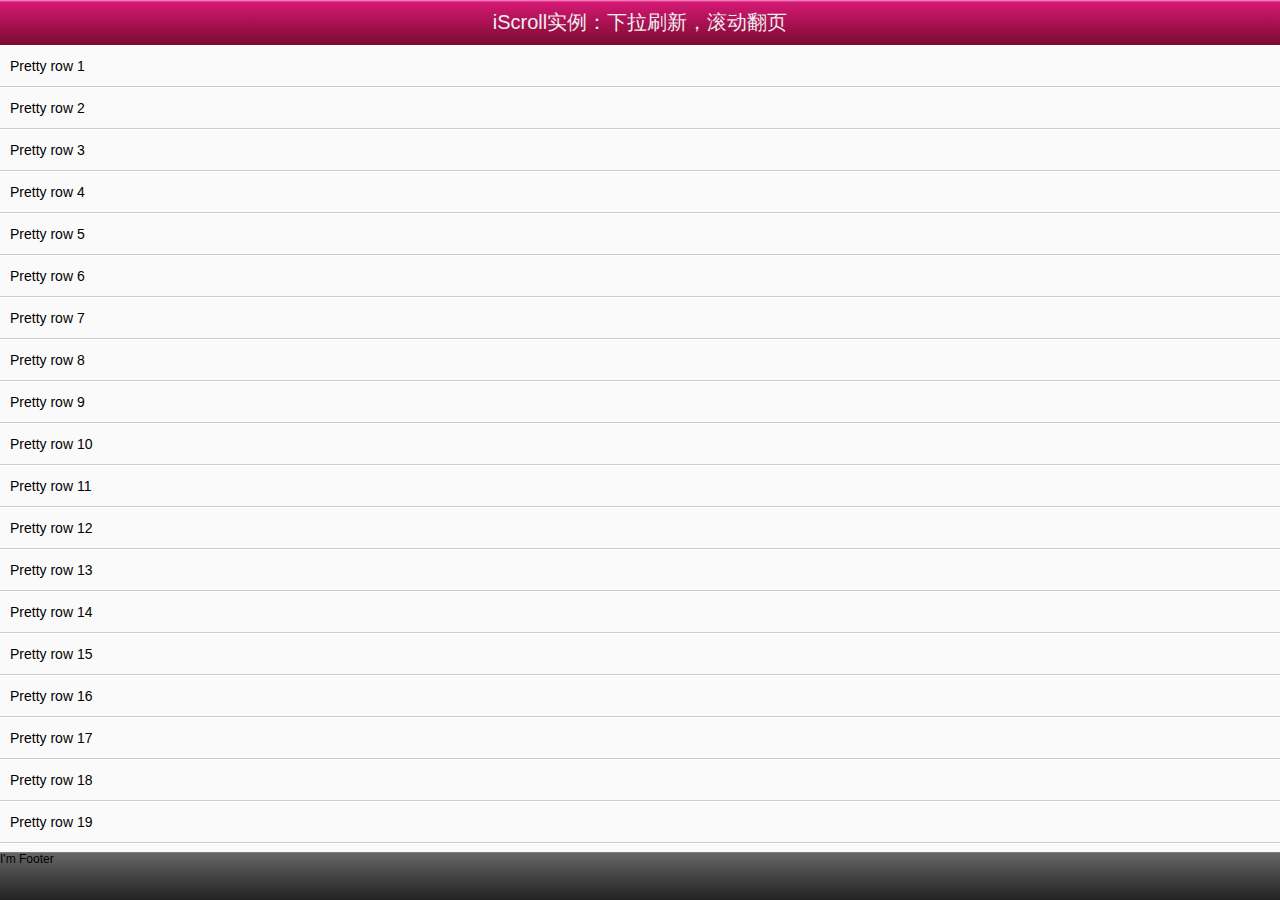
<file: iscroll/pullDownRefresh/index.html>
<!DOCTYPE html>
<html>

<head>
  <meta charset="utf-8">
  <meta name="viewport" content="width=device-width, initial-scale=1.0, user-scalable=0, minimum-scale=1.0, maximum-scale=1.0">
  <meta name="apple-mobile-web-app-capable" content="yes">
  <meta name="apple-mobile-web-app-status-bar-style" content="black">
  <title>iScroll 实例：下拉刷新，滚动翻页</title>
  <link rel="stylesheet" href="scrollbar.css">
  <link rel="stylesheet" href="main.css">

</head>

<body>

  <div id="header">
    iScroll实例：下拉刷新，滚动翻页
  </div>

  <div id="wrapper">
    <div id="scroller">

      <div id="pullDown">
        <span class="pullDownIcon"></span><span class="pullDownLabel">下拉刷新...</span>
      </div>

      <ul id="thelist">
        <li>Pretty row 1</li>
        <li id="aaa">Pretty row 2</li>
        <li>Pretty row 3</li>
        <li>Pretty row 4</li>
        <li>Pretty row 5</li>
        <li>Pretty row 6</li>
        <li>Pretty row 7</li>
        <li>Pretty row 8</li>
        <li>Pretty row 9</li>
        <li>Pretty row 10</li>
        <li>Pretty row 11</li>
        <li>Pretty row 12</li>
        <li>Pretty row 13</li>
        <li>Pretty row 14</li>
        <li>Pretty row 15</li>
        <li>Pretty row 16</li>
        <li>Pretty row 17</li>
        <li>Pretty row 18</li>
        <li>Pretty row 19</li>
        <li>Pretty row 20</li>
        <li>Pretty row 21</li>
        <li>Pretty row 22</li>
        <li>Pretty row 23</li>
        <li>Pretty row 24</li>
        <li>Pretty row 25</li>
        <li>Pretty row 26</li>
        <li>Pretty row 27</li>
        <li>Pretty row 28</li>
        <li>Pretty row 29</li>
        <li>Pretty row 30</li>
        <li>Pretty row 31</li>
        <li>Pretty row 32</li>
        <li>Pretty row 33</li>
        <li>Pretty row 34</li>
        <li>Pretty row 35</li>
        <li>Pretty row 36</li>
        <li>Pretty row 37</li>
        <li>Pretty row 38</li>
        <li>Pretty row 39</li>
        <li>Pretty row 40</li>
      </ul>

      <div id="pullUp">
        <span class="pullUpIcon"></span><span class="pullUpLabel">上拉加载更多...</span>
      </div>

    </div>
  </div>

  <div id="footer">I'm Footer</div>

  <script src="iscroll.js"></script>
  <script src="main.js"></script>

</body>

</html>
</file>
<file: iscroll/pullDownRefresh/scrollbar.css>
/**
*  下拉刷新、滚动翻页样式
*  SnoopyChen (ceo@vmeitime.com)
*  2013-04-26
*/

/*------------- S 默认必须样式  -------------*/
/**
 *
 * 下拉样式 Pull down styles
 *
 */
#pullDown, #pullUp {
	background:#fff;
	height:40px;
	line-height:40px;
	padding:5px 10px;
	border-bottom:1px solid #ccc;
	font-weight:bold;
	font-size:14px;
	color:#888;
}
#pullDown .pullDownIcon, #pullUp .pullUpIcon  {
	display:block; float:left;
	width:40px; height:40px;
	background:url(pull-icon@2x.png) 0 0 no-repeat;
	-webkit-background-size:40px 80px; background-size:40px 80px;
	-webkit-transition-property:-webkit-transform;
	-webkit-transition-duration:250ms;	
}
#pullDown .pullDownIcon {
	-webkit-transform:rotate(0deg) translateZ(0);
}
#pullUp .pullUpIcon  {
	-webkit-transform:rotate(-180deg) translateZ(0);
}

#pullDown.flip .pullDownIcon {
	-webkit-transform:rotate(-180deg) translateZ(0);
}

#pullUp.flip .pullUpIcon {
	-webkit-transform:rotate(0deg) translateZ(0);
}

#pullDown.loading .pullDownIcon, #pullUp.loading .pullUpIcon {
	background-position:0 100%;
	-webkit-transform:rotate(0deg) translateZ(0);
	-webkit-transition-duration:0ms;

	-webkit-animation-name:loading;
	-webkit-animation-duration:2s;
	-webkit-animation-iteration-count:infinite;
	-webkit-animation-timing-function:linear;
}

@-webkit-keyframes loading {
	from { -webkit-transform:rotate(0deg) translateZ(0); }
	to { -webkit-transform:rotate(360deg) translateZ(0); }
}
/*------------- E 默认必须样式  -------------*/		
		



/*------------- S 以下css主要是仿IOS滚动条样式(可选样式)  -------------*/		
/**
 * Horizontal Scrollbar
 */
.myScrollbarH {
	position:absolute;
	z-index:100;
	height:7px;
	bottom:1px;
	left:2px;
	right:7px
}

.myScrollbarH > div {
	height:100%;
}

/**
 * Vertical Scrollbar
 */
.myScrollbarV {
	position:absolute;
	z-index:100;
	width:7px;bottom:7px;top:2px;right:1px
}

.myScrollbarV > div {
	width:100%;
}

/**
 * Both Scrollbars
 */
.myScrollbarH > div,
.myScrollbarV > div {
	position:absolute;
	z-index:100;

	/* The following is probably what you want to customize */
	-webkit-box-sizing:border-box;
	-moz-box-sizing:border-box;
	-o-box-sizing:border-box;
	box-sizing:border-box;
	
	border-width:3px;
	-webkit-border-image:url(scrollbar.png) 6 6 6 6;
	-moz-border-image:url(scrollbar.png) 6 6 6 6;
	-o-border-image:url(scrollbar.png) 6 6 6 6;
	border-image:url(scrollbar.png) 6 6 6 6;
}
/*------------- E 以上css主要是仿IOS滚动条样式  -------------*/
</file>
<file: iscroll/pullDownRefresh/main.css>
body, ul, li {
  padding: 0;
  margin: 0;
  border: 0;
}
body {
  font-size: 12px;
  -webkit-user-select: none;
  -webkit-text-size-adjust: none;
  font-family: helvetica;
}
#header {
  position: absolute;
  top: 0;
  left: 0;
  width: 100%;
  height: 45px;
  line-height: 45px;
  background-image: -webkit-gradient(linear, 0 0, 0 100%, color-stop(0, #fe96c9), color-stop(0.05, #d51875), color-stop(1, #7b0a2e));
  background-image: -moz-linear-gradient(top, #fe96c9, #d51875 5%, #7b0a2e);
  background-image: -o-linear-gradient(top, #fe96c9, #d51875 5%, #7b0a2e);
  padding: 0;
  color: #eee;
  font-size: 20px;
  text-align: center;
}
#header a {
  color: #f3f3f3;
  text-decoration: none;
  font-weight: bold;
  text-shadow: 0 -1px 0 rgba(0, 0, 0, 0.5);
}
#footer {
  position: absolute;
  bottom: 0;
  left: 0;
  width: 100%;
  height: 48px;
  background-image: -webkit-gradient(linear, 0 0, 0 100%, color-stop(0, #999), color-stop(0.02, #666), color-stop(1, #222));
  background-image: -moz-linear-gradient(top, #999, #666 2%, #222);
  background-image: -o-linear-gradient(top, #999, #666 2%, #222);
  padding: 0;
  border-top: 1px solid #444;
}
#wrapper {
  position: absolute;
  z-index: 1;
  top: 45px;
  bottom: 48px;
  left: 0;
  width: 100%;
  background: #555;
  overflow: auto;
}
#scroller {
  position: relative;
  /*  -webkit-touch-callout:none;*/

  -webkit-tap-highlight-color: rgba(0, 0, 0, 0);
  float: left;
  width: 100%;
  padding: 0;
}
#scroller ul {
  position: relative;
  list-style: none;
  padding: 0;
  margin: 0;
  width: 100%;
  text-align: left;
}
#scroller li {
  padding: 0 10px;
  height: 40px;
  line-height: 40px;
  border-bottom: 1px solid #ccc;
  border-top: 1px solid #fff;
  background-color: #fafafa;
  font-size: 14px;
}
#scroller li > a {
  display: block;
}
/**
 *
 * 下拉样式 Pull down styles
 *
 */

#pullDown, #pullUp {
  background: #fff;
  height: 40px;
  line-height: 40px;
  padding: 5px 10px;
  border-bottom: 1px solid #ccc;
  font-weight: bold;
  font-size: 14px;
  color: #888;
}
#pullDown .pullDownIcon, #pullUp .pullUpIcon {
  display: block;
  float: left;
  width: 40px;
  height: 40px;
  background: url(pull-icon@2x.png) 0 0 no-repeat;
  -webkit-background-size: 40px 80px;
  background-size: 40px 80px;
  -webkit-transition-property: -webkit-transform;
  -webkit-transition-duration: 250ms;
}
#pullDown .pullDownIcon {
  -webkit-transform: rotate(0deg) translateZ(0);
}
#pullUp .pullUpIcon {
  -webkit-transform: rotate(-180deg) translateZ(0);
}
#pullDown.flip .pullDownIcon {
  -webkit-transform: rotate(-180deg) translateZ(0);
}
#pullUp.flip .pullUpIcon {
  -webkit-transform: rotate(0deg) translateZ(0);
}
#pullDown.loading .pullDownIcon, #pullUp.loading .pullUpIcon {
  background-position: 0 100%;
  -webkit-transform: rotate(0deg) translateZ(0);
  -webkit-transition-duration: 0ms;
  -webkit-animation-name: loading;
  -webkit-animation-duration: 2s;
  -webkit-animation-iteration-count: infinite;
  -webkit-animation-timing-function: linear;
}
@-webkit-keyframes loading {
  from {
    -webkit-transform: rotate(0deg) translateZ(0);
  }
  to {
    -webkit-transform: rotate(360deg) translateZ(0);
  }
}
</file>
